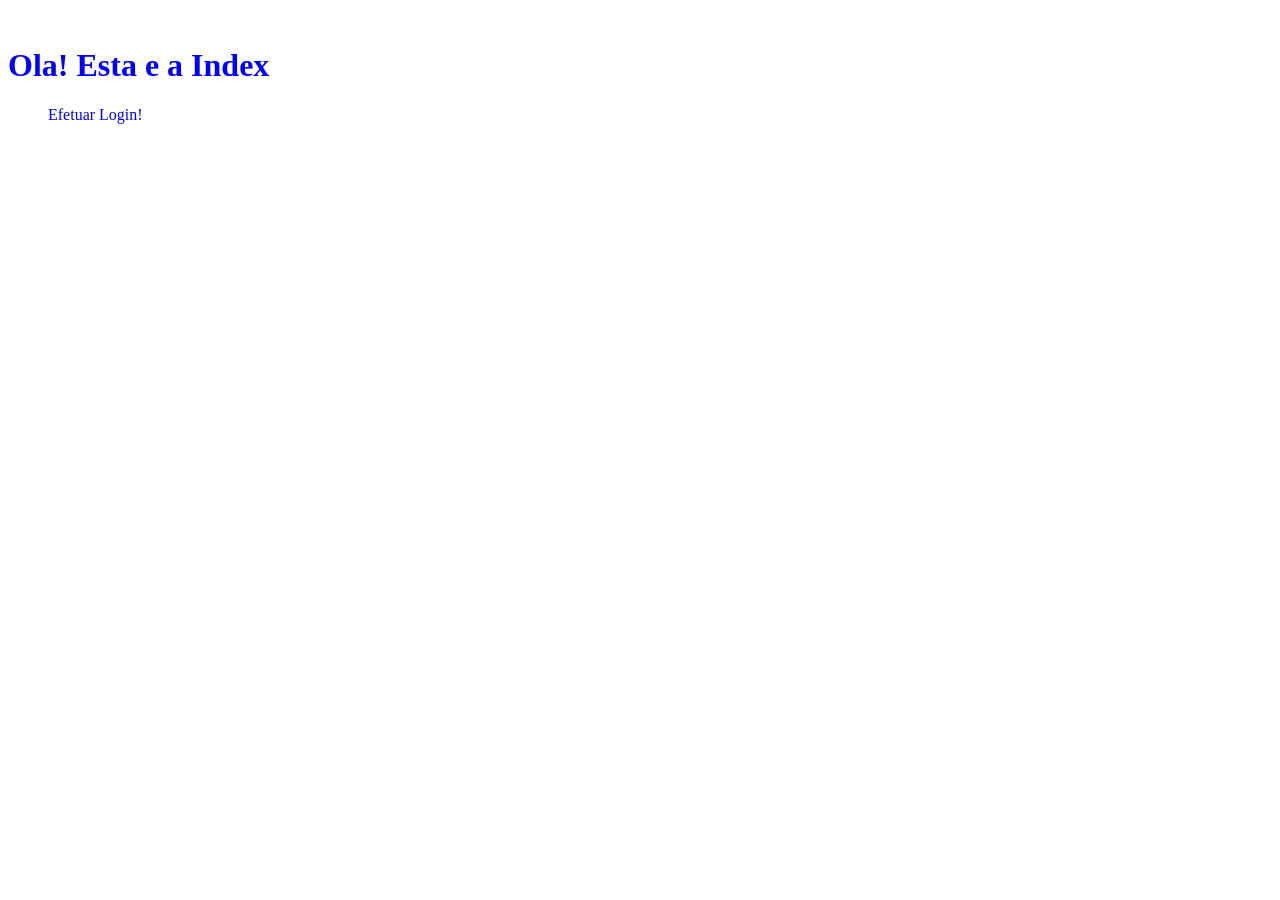
<file: src/main/resources/templates/welcome.html>
<!DOCTYPE html>
<html xmlns="http://www.w3.org/1999/xhtml" xmlns:th="http://www.thymeleaf.org" xmlns:sec="http://www.thymeleaf.org/thymeleaf-extras-springsecurity3">
 <head>
 <title>Welcome Security with Spring Boot!</title>
 </head>
 <body>
     <h1 style="color:blue"> Ola! Esta e a Index</h1>
     
     <a style="color:blue" th:href="@{/login/form}">Efetuar Login!</a>
     <br/>
 </body>
</html>
</file>
